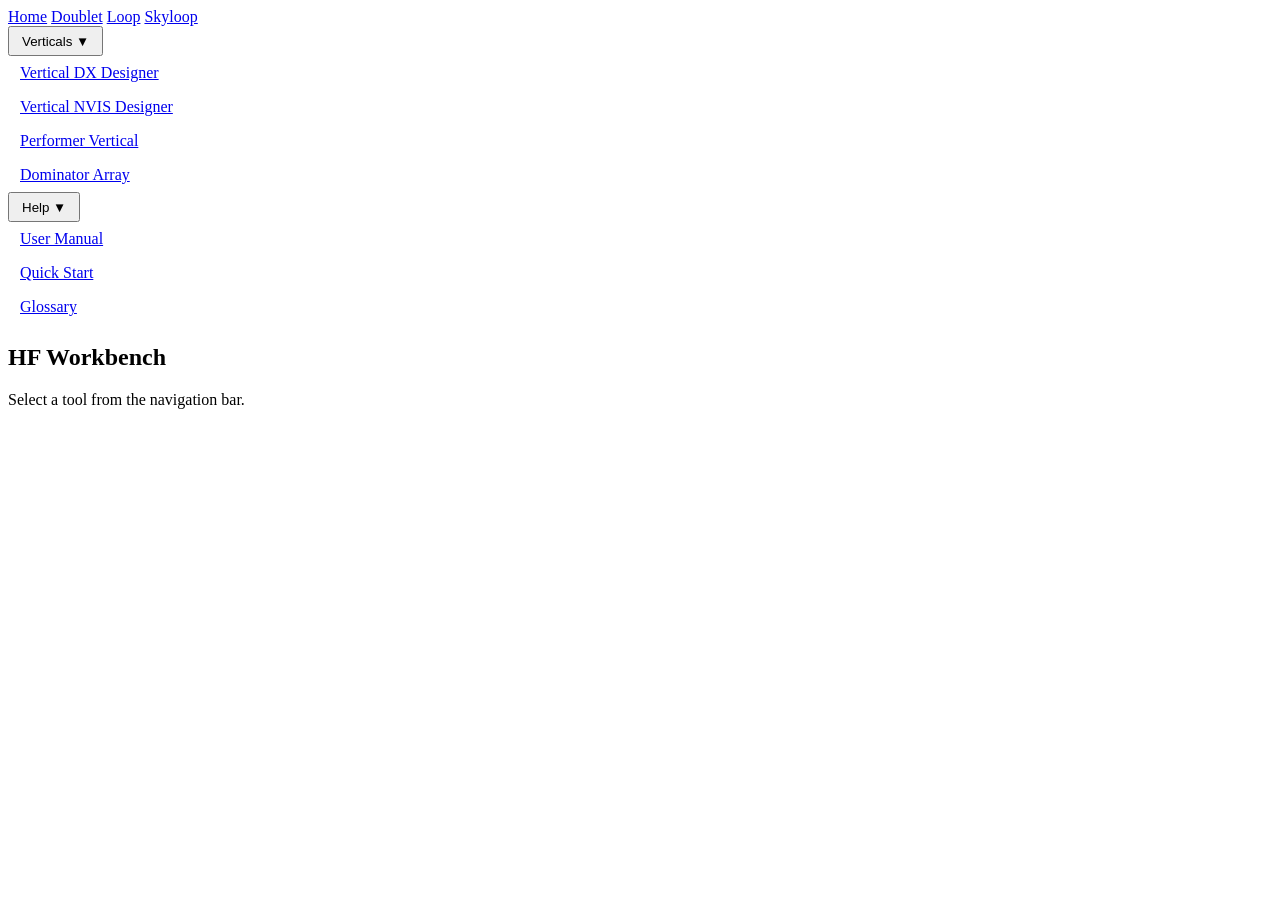
<file: index.html>
<!DOCTYPE html>
<html lang="en">
<head>
    <meta charset="UTF-8">
    <title>HF Workbench</title>
    <meta name="viewport" content="width=device-width, initial-scale=1.0">

    <link rel="stylesheet" href="./css/workbench.css">
</head>

<body>

    <!-- ============================
         TOP NAVIGATION BAR
    ============================= -->
    <header class="topnav">

        <a href="#home" class="nav-item">Home</a>
        <a href="#doublet" class="nav-item">Doublet</a>
        <a href="#loop" class="nav-item">Loop</a>
        <a href="#skyloop" class="nav-item">Skyloop</a>

        <!-- Verticals Dropdown -->
        <div class="dropdown">
            <button class="dropdown-btn">Verticals ▼</button>
            <div class="dropdown-content">
                <a href="#vertical-dx">Vertical DX Designer</a>
                <a href="#vertical-nvis">Vertical NVIS Designer</a>
                <a href="#performer">Performer Vertical</a>
                <a href="#dominator">Dominator Array</a>
            </div>
        </div>

        <!-- Help Dropdown -->
        <div class="dropdown">
            <button class="dropdown-btn">Help ▼</button>
            <div class="dropdown-content">
                <a href="#user-manual">User Manual</a>
                <a href="#quick-start">Quick Start</a>
                <a href="#glossary">Glossary</a>
            </div>
        </div>

    </header>

    <!-- ============================
         MAIN RENDER TARGET
         (This is the missing piece)
    ============================= -->
    <main>
        <div id="content"></div>
    </main>

    <!-- ============================
         SCRIPT LOADER
    ============================= -->
    <script type="module" src="./js/workbench-loader.js"></script>

</body>
</html>
</file>
<file: css/workbench.css>
/* Top bar layout improvements */
.topbar {
    display: flex;
    justify-content: space-between;
    align-items: center;
    padding: 0.75rem 1rem;       /* more vertical + horizontal space */
    gap: 1rem;                   /* spacing between left and right groups */
}

/* Left and right link groups */
.topbar .left-links,
.topbar .right-links {
    display: flex;
    align-items: center;
    gap: 1rem;                   /* spacing between items */
}

/* All header links */
.topbar a {
    text-decoration: none;
    color: #0077cc;
    font-size: 1rem;
    padding: 0.25rem 0.5rem;     /* breathing room around text */
}

/* Dropdown buttons */
.dropdown-btn {
    padding: 0.35rem 0.75rem;
    margin-right: 0.5rem;
}

/* Dropdown content spacing */
.dropdown-content a {
    padding: 0.5rem 0.75rem;
    display: block;
}
</file>
